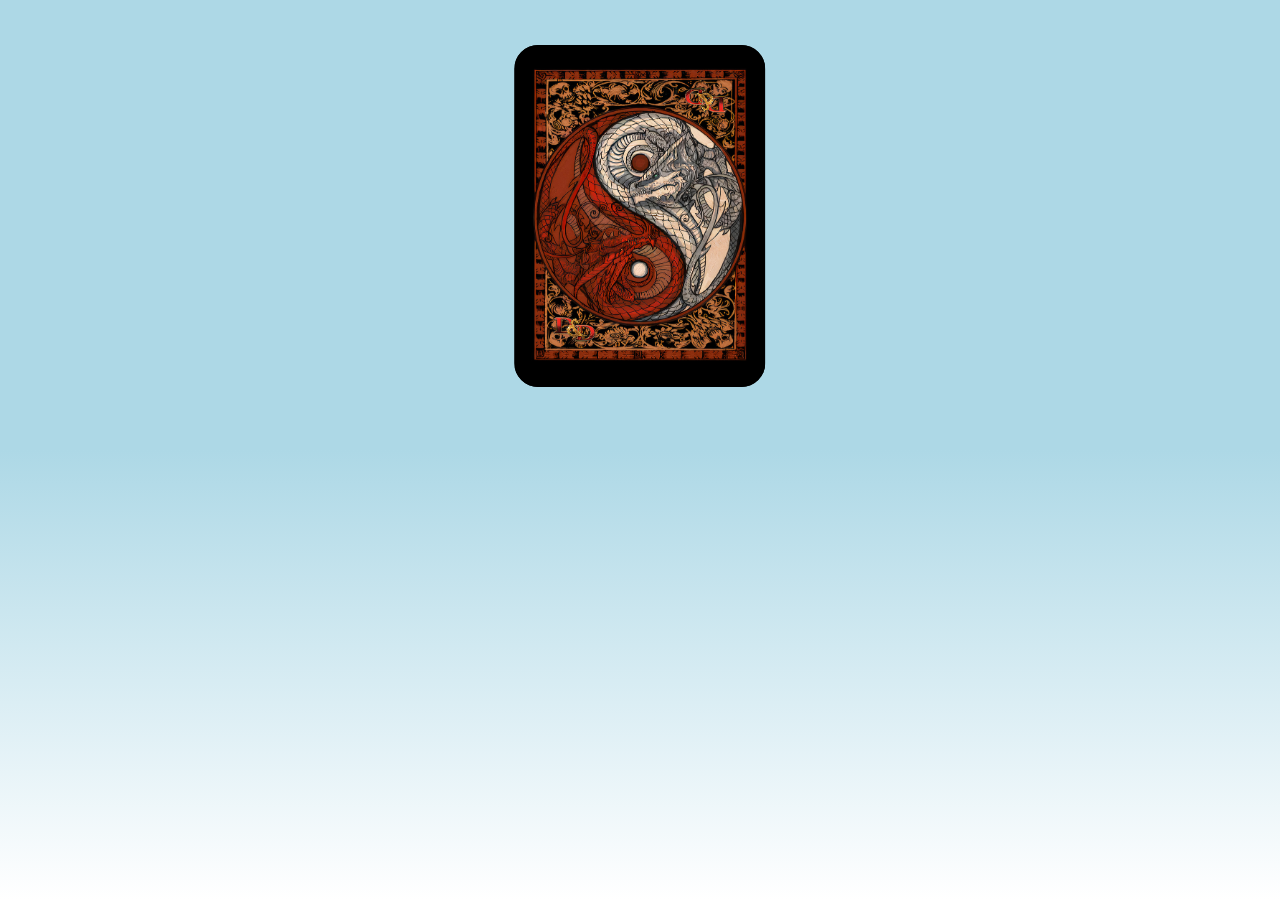
<file: docs/index.html>
<!DOCTYPE html>
<html lang="en">
<head>
    <title>Draw a card, adventurer!</title>
    <link href="css/style.css" rel="stylesheet"/>
    <link rel="icon" type="image/x-icon" href="../favicon.ico">
    <meta name="viewport" content="width=device-width, initial-scale=1">
</head>
<body>
    <div class="card-container">
        <div class="deck">
            <div class="card" id="card"></div>
            <div class="overlay" id="overlay"></div>
            <div class="drawncard" id="drawncard" data-tilt data-tilt-reverse="true"></div>
            <div class="close" id="close">&times;</div>
            <h2 class="texteffect" id="texteffect">defaultText</h2>
        </div>
    </div>
</body>
<script src="jQuery/jquery.min.js"></script>
<script type="text/javascript" src="jQuery/jquery.dim-background.min.js"></script>
<script type="text/javascript" src="jQuery/vanilla-tilt.js"></script>
<script src="main.js"></script>
</html>

<!-- 
-->
</file>
<file: docs/css/style.css>
html{
    height: 100%;
    margin: auto;
}

body{
    align-items: center;
    vertical-align: middle;
    justify-content: center;
    background-image: linear-gradient(lightblue,lightblue,white);
    background-repeat: no-repeat;
    background-attachment: fixed;
}

.deck {
    aspect-ratio: 1/1.36;
    height: max(38%,20em);
    background: url("../assets/Back.jpg");
    background-size: contain;
    border-radius: 1.5em;
    position: fixed;
    top: 5%;
    left: 50%;
    transform: translate(-50%, 0);
    touch-action: none;
}

.card {
    aspect-ratio: 1/1.36;
    width: 100%;
    background: url("../assets/Back.jpg");
    background-size: contain;
    border-radius: 1.5em;
    cursor: pointer;
    position: fixed;
    touch-action: none;
}

.drawncard {
    display: none;
    aspect-ratio: 1/1.36;
    width: 120%;
    border-radius: 1.5em;
    position: fixed;
    margin-top: -5%;
    left: -10%;
    cursor: pointer;
    touch-action: none;
}

.overlay{
    background: black;
    left: 0px;
    top: 0px;
    width: 100%;
    height: 100%;
    opacity: 0;
    display: none;
    position: fixed;
    border-radius: 1.5em;    
}

.dimbackground-curtain{
    z-index: -1 !important;
}

.texteffect{
    width: 88vw;
    position: absolute; 
    top: 120%;
    left: 50%;
    transform: translate(-50%, 0);
    font-size: 16px;
    font-weight: bold;
    opacity: 0%;
    text-align: center;
    color: white;
    cursor: auto;
    display: none;
}

.close {
    position: relative;
    left: 110%;
    top: 28px;
    opacity: 0;
    color: white;
    font-size: 32px;
    cursor: pointer;
    display: none;
}
</file>
